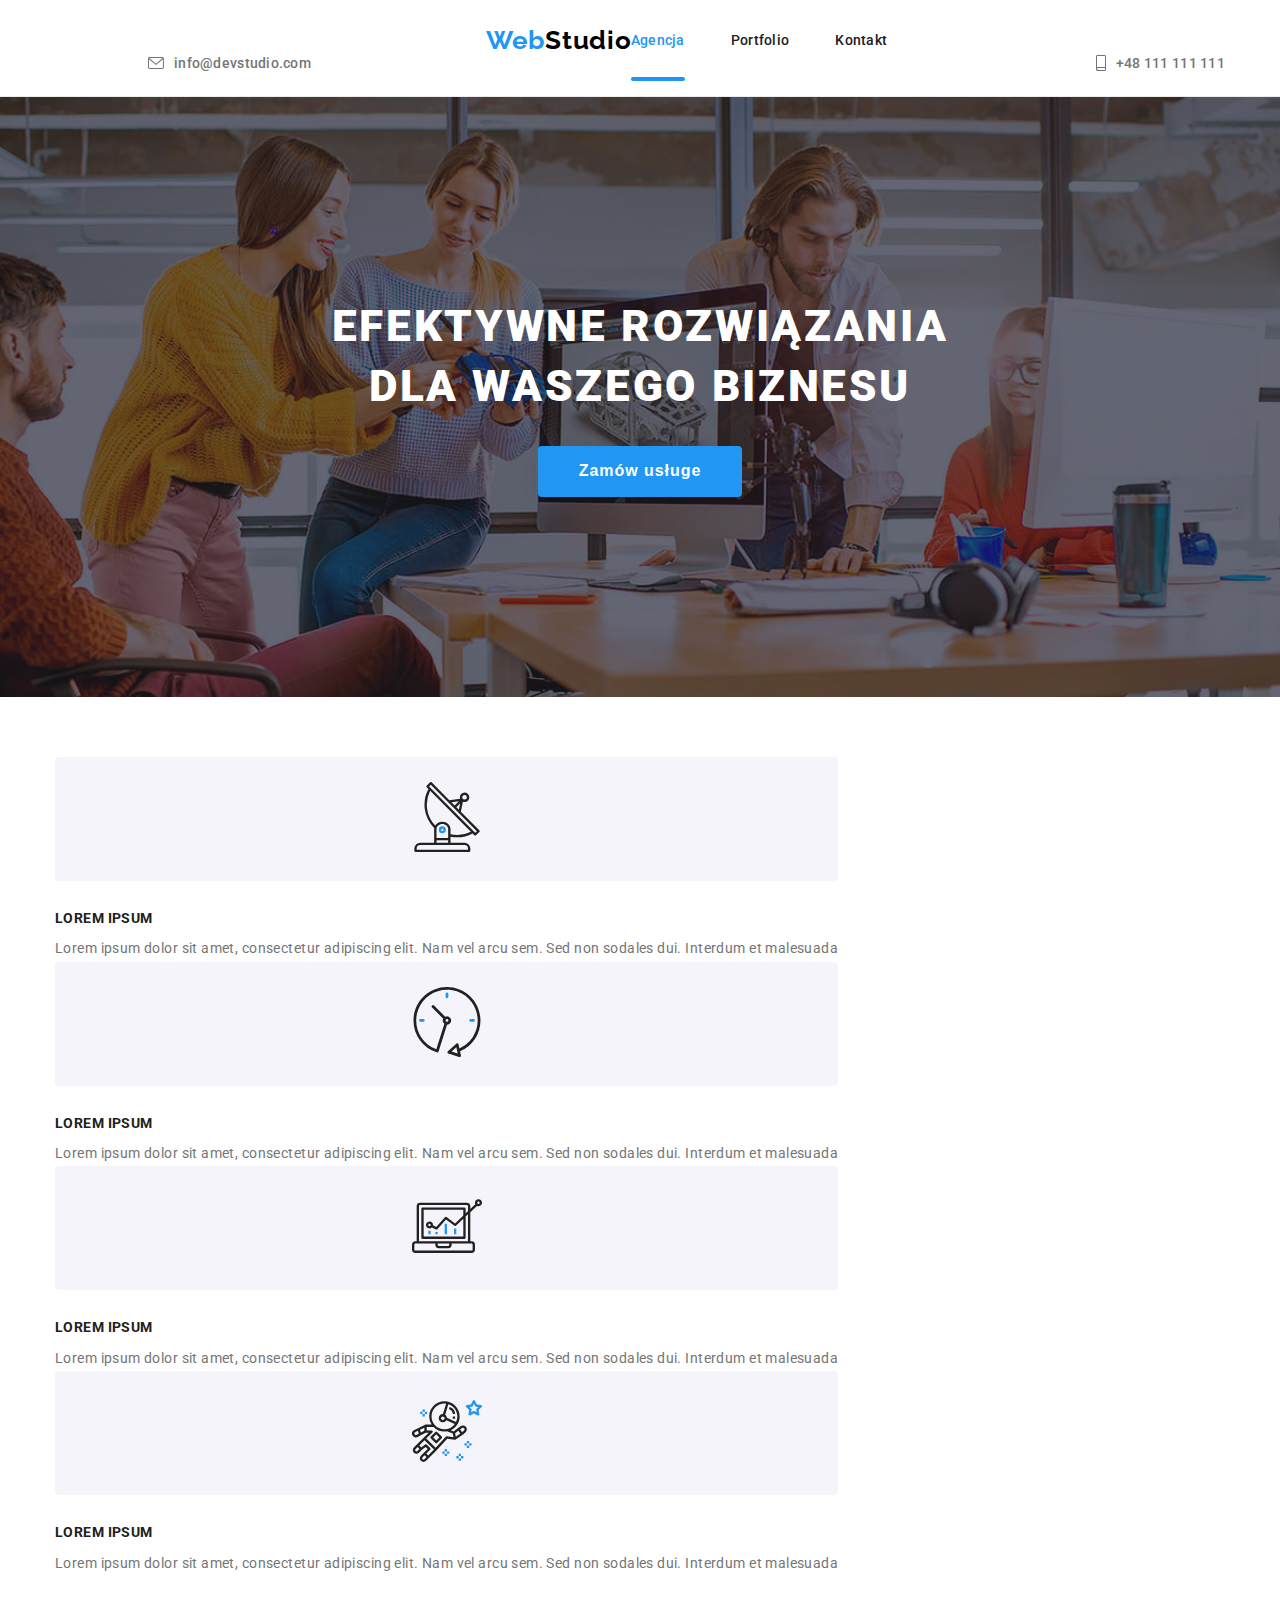
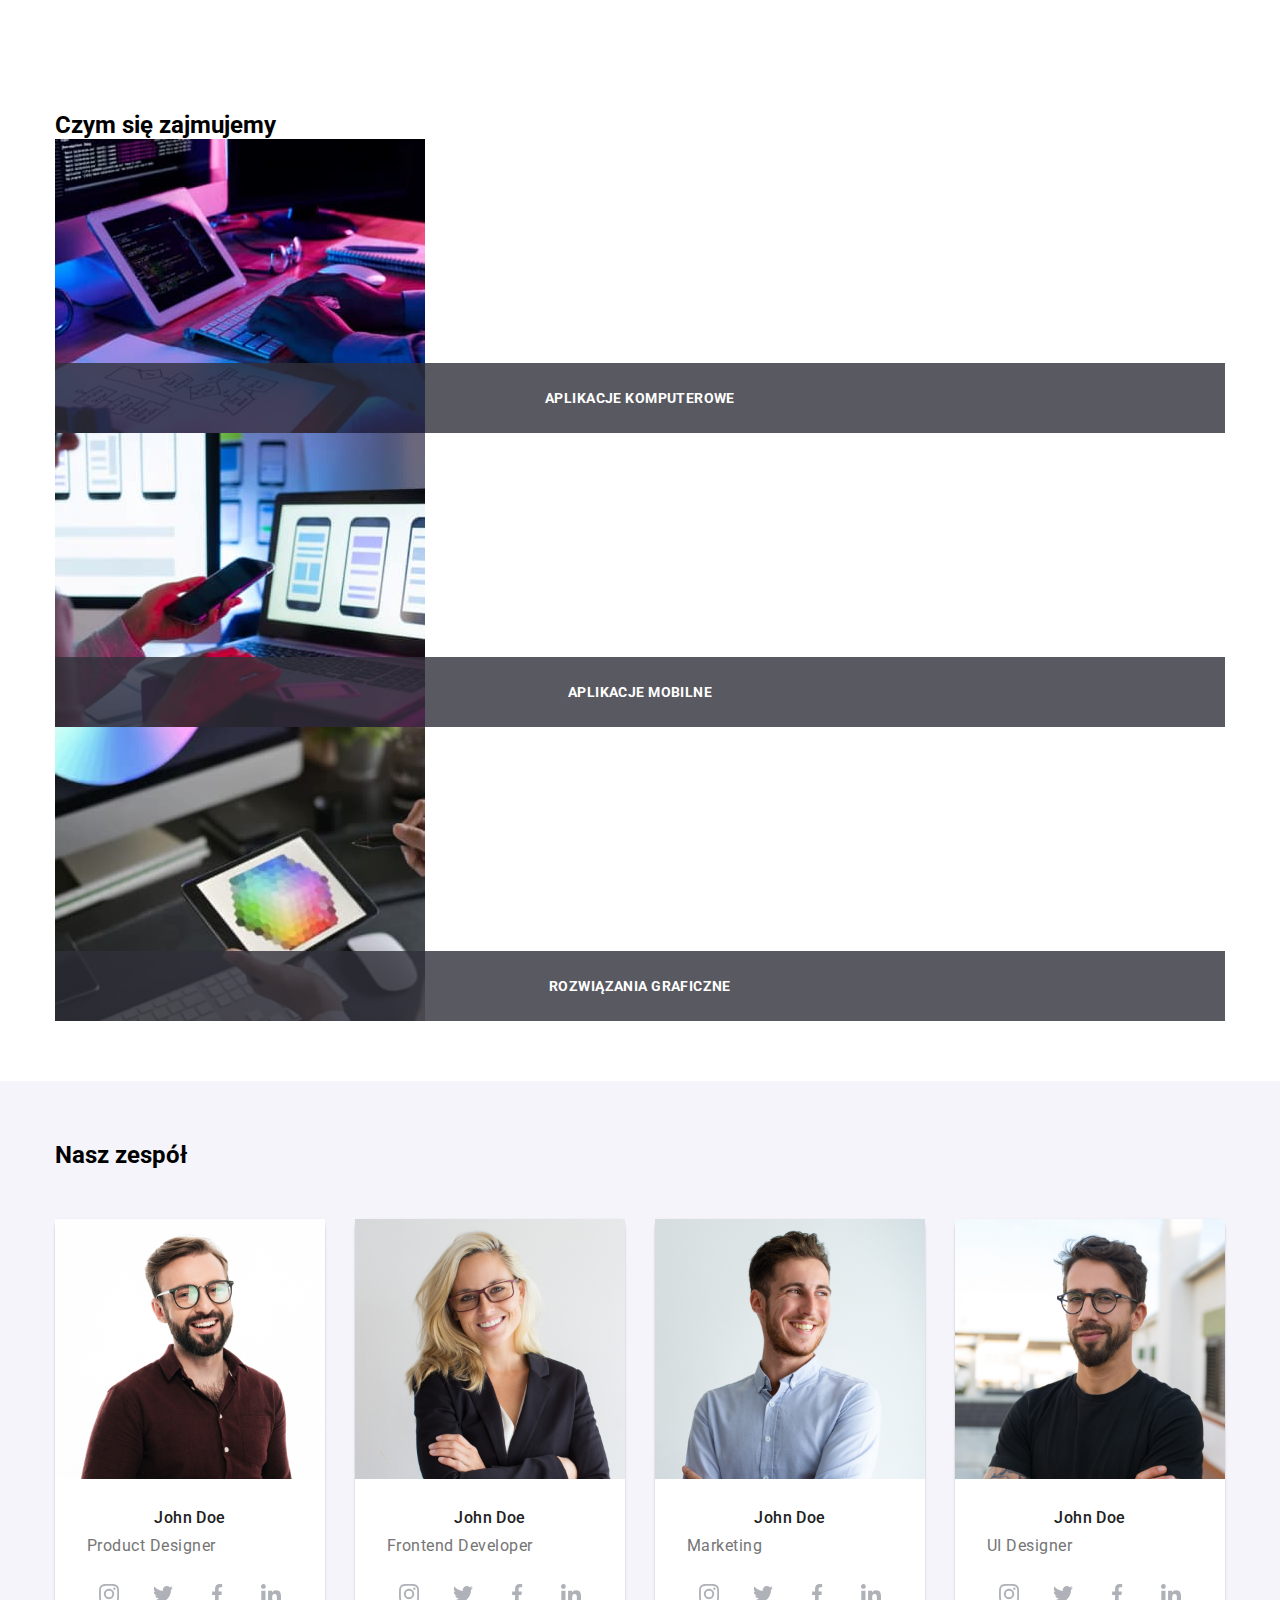
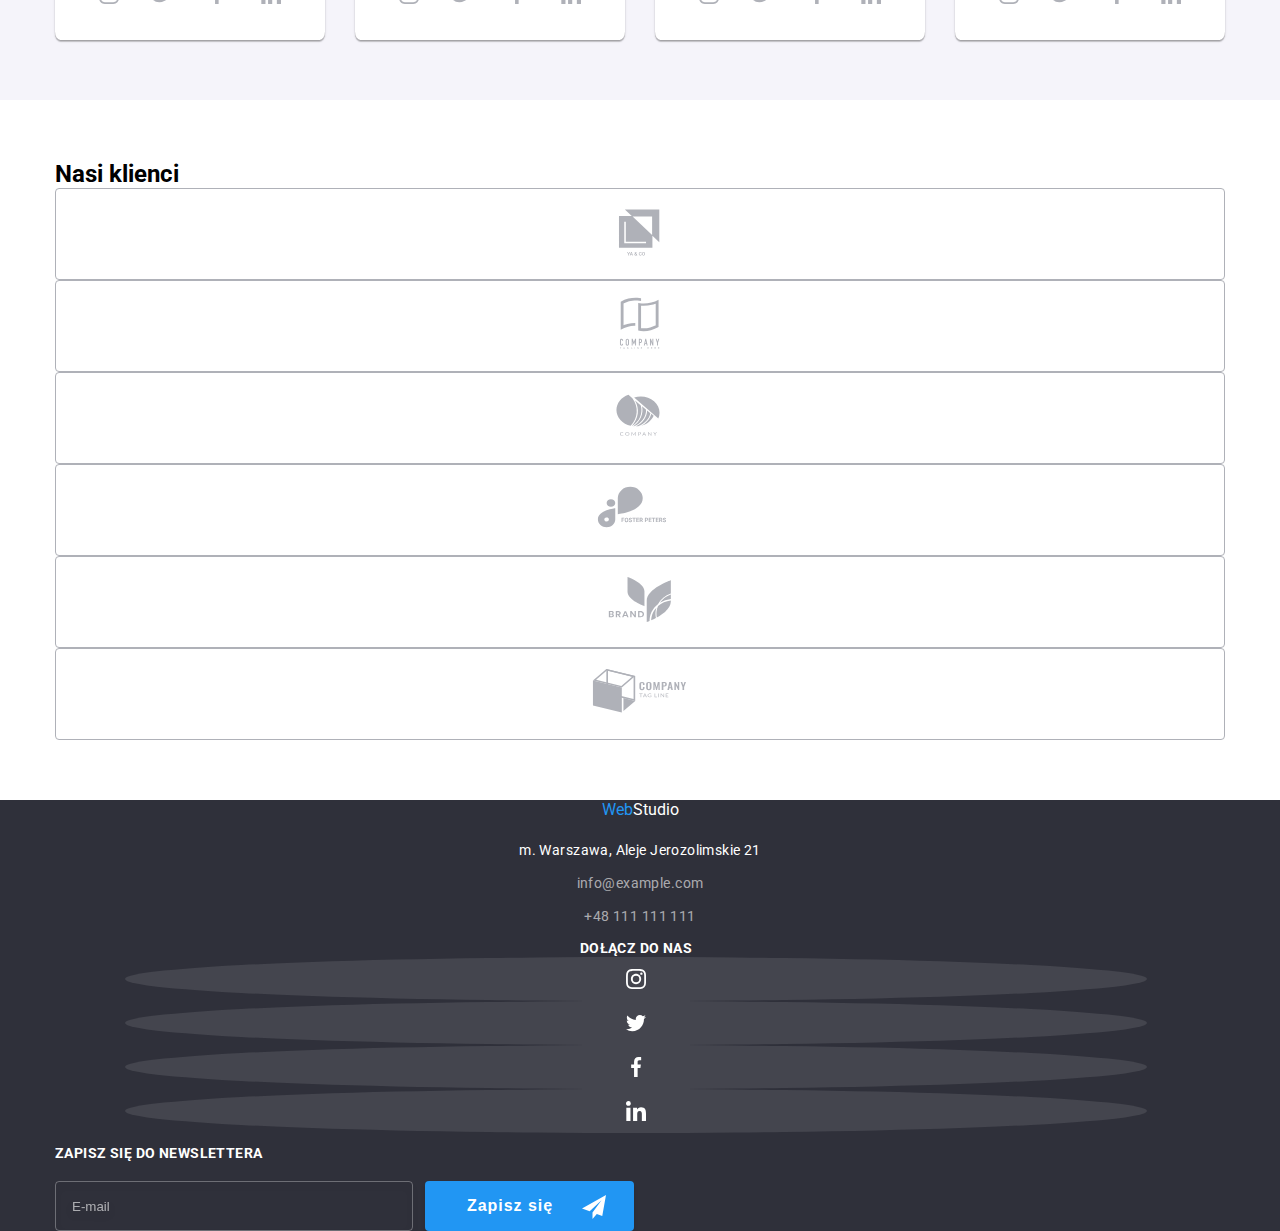
<file: index.html>
<!DOCTYPE html>
<html lang="pl">
    <head>
        <meta charset="UTF-8" />
        <meta http-equiv="X-UA-Compatible" content="IE=edge" />
        <meta name="viewport" content="width=device-width, initial-scale=1.0" />
        <title>Studio</title>
        <!--Font styles links-->
        <link rel="preconnect" href="https://fonts.googleapis.com" />
        <link rel="preconnect" href="https://fonts.gstatic.com" crossorigin />
        <link
            href="https://fonts.googleapis.com/css2?family=Raleway:wght@700&family=Roboto:wght@400;500;700;900&display=swap"
            rel="stylesheet"
        />
        <!--End font styles links-->
        <link rel="stylesheet" href="css/main.min.css" />
    </head>
    <body>
        <header class="header">
            <div class="container">
                <nav class="nav">
                    <div class="nav__wrapper">
                        <a href="index.html" class="logo"
                            ><span class="logo--accent">Web</span>Studio</a
                        >

                        <ul class="nav__list">
                            <li>
                                <a
                                    href="index.html"
                                    class="nav__link nav__link--active"
                                    >Agencja</a
                                >
                            </li>
                            <li>
                                <a href="portfolio.html" class="nav__link"
                                    >Portfolio</a
                                >
                            </li>
                            <li>
                                <a href="#contacts" class="nav__link"
                                    >Kontakt</a
                                >
                            </li>
                        </ul>
                    </div>
                    <div>
                        <ul class="contacts">
                            <li>
                                <a
                                    href="mailto:info@devstudio.com"
                                    class="contacts__link"
                                >
                                    <svg
                                        class="contacts__icon"
                                        width="16"
                                        height="12"
                                    >
                                        <use
                                            href="./images/icons.svg#icon-mail"
                                        ></use>
                                    </svg>
                                    info@devstudio.com
                                </a>
                            </li>
                            <li>
                                <a
                                    href="tel:+48111111111"
                                    class="contacts__link"
                                >
                                    <svg
                                        class="contacts__icon"
                                        width="10"
                                        height="16"
                                    >
                                        <use
                                            href="./images/icons.svg#icon-phone"
                                        ></use>
                                    </svg>
                                    +48 111 111 111</a
                                >
                            </li>
                        </ul>
                    </div>
                </nav>
            </div>
        </header>

        <main>
            <!-- Main header-->
            <section class="hero">
                <div class="container">
                    <div class="hero__content">
                        <h1 class="hero__heading">
                            Efektywne rozwiązania dla waszego biznesu
                        </h1>

                        <button type="button" class="hero__btn" data-modal-open>
                            Zamów usługe
                        </button>
                    </div>
                </div>
            </section>

            <!-- article -->

            <section class="strenghts">
                <div class="container section">
                    <ul class="strenghts__list">
                        <li>
                            <div class="strenghts__icon-box">
                                <svg width="70" height="70">
                                    <use
                                        href="./images/icons.svg#icon-antenna"
                                    ></use>
                                </svg>
                            </div>
                            <article>
                                <h3 class="strenghts__heading">Lorem ipsum</h3>
                                <p class="strenghts__text">
                                    Lorem ipsum dolor sit amet, consectetur
                                    adipiscing elit. Nam vel arcu sem. Sed non
                                    sodales dui. Interdum et malesuada
                                </p>
                            </article>
                        </li>
                        <li>
                            <div class="strenghts__icon-box">
                                <svg width="70" height="70">
                                    <use
                                        href="./images/icons.svg#icon-clock"
                                    ></use>
                                </svg>
                            </div>
                            <article>
                                <h3 class="strenghts__heading">Lorem ipsum</h3>
                                <p class="strenghts__text">
                                    Lorem ipsum dolor sit amet, consectetur
                                    adipiscing elit. Nam vel arcu sem. Sed non
                                    sodales dui. Interdum et malesuada
                                </p>
                            </article>
                        </li>
                        <li>
                            <div class="strenghts__icon-box">
                                <svg width="70" height="70">
                                    <use
                                        href="./images/icons.svg#icon-diagram"
                                    ></use>
                                </svg>
                            </div>
                            <article>
                                <h3 class="strenghts__heading">Lorem ipsum</h3>
                                <p class="strenghts__text">
                                    Lorem ipsum dolor sit amet, consectetur
                                    adipiscing elit. Nam vel arcu sem. Sed non
                                    sodales dui. Interdum et malesuada
                                </p>
                            </article>
                        </li>
                        <li>
                            <div class="strenghts__icon-box">
                                <svg width="70" height="70">
                                    <use
                                        href="./images/icons.svg#icon-astronaut"
                                    ></use>
                                </svg>
                            </div>
                            <article>
                                <h3 class="strenghts__heading">Lorem ipsum</h3>
                                <p class="strenghts__text">
                                    Lorem ipsum dolor sit amet, consectetur
                                    adipiscing elit. Nam vel arcu sem. Sed non
                                    sodales dui. Interdum et malesuada
                                </p>
                            </article>
                        </li>
                    </ul>
                </div>
            </section>

            <!--offer-->
            <section>
                <div class="container section">
                    <h2 class="section__heading">Czym się zajmujemy</h2>
                    <ul class="about-us">
                        <li>
                            <div class="about-us__item">
                                <img
                                    class="about-us__image"
                                    src="images/box1.jpg"
                                    alt="pisanie na klawiaturze"
                                    height="294"
                                    width="370"
                                />
                                <div class="about-us__hero">
                                    <p>Aplikacje komputerowe</p>
                                </div>
                            </div>
                        </li>
                        <li>
                            <div class="about-us__item">
                                <img
                                    class="about-us__image"
                                    src="images/box2.jpg"
                                    alt="telefon w ręku"
                                    height="294"
                                    width="370"
                                />
                                <div class="about-us__hero">
                                    <p>Aplikacje mobilne</p>
                                </div>
                            </div>
                        </li>
                        <li>
                            <div class="about-us__item">
                                <img
                                    class="about-us__image"
                                    src="images/box3.jpg"
                                    alt="wybieranie koloru na tablecie"
                                    height="294"
                                    width="370"
                                />
                                <div class="about-us__hero">
                                    <p>Rozwiązania graficzne</p>
                                </div>
                            </div>
                        </li>
                    </ul>
                </div>
            </section>

            <section class="team">
                <div class="container section">
                    <h2 id="agency" class="section__heading">Nasz zespół</h2>

                    <ul class="team__list">
                        <li>
                            <figure class="team-member">
                                <img
                                    class="team-member__img"
                                    src="images/img1.jpg"
                                    alt="mężczyzna w okularach, ubrany w bordową koszulę"
                                    height="260"
                                    width="270"
                                />
                                <figcaption>
                                    <h3 class="team-member__name">John Doe</h3>
                                    <p class="team-member__job">
                                        Product Designer
                                    </p>
                                    <ul class="team-member__socials">
                                        <li>
                                            <a
                                                href="#"
                                                class="team-member__link"
                                            >
                                                <svg width="20" height="20">
                                                    <use
                                                        href="./images/icons.svg#icon-instagram"
                                                    ></use>
                                                </svg>
                                            </a>
                                        </li>
                                        <li>
                                            <a
                                                href="#"
                                                class="team-member__link"
                                            >
                                                <svg width="20" height="20">
                                                    <use
                                                        href="./images/icons.svg#icon-twitter"
                                                    ></use>
                                                </svg>
                                            </a>
                                        </li>
                                        <li>
                                            <a
                                                href="#"
                                                class="team-member__link"
                                            >
                                                <svg width="20" height="20">
                                                    <use
                                                        href="./images/icons.svg#icon-facebook"
                                                    ></use>
                                                </svg>
                                            </a>
                                        </li>
                                        <li>
                                            <a
                                                href="#"
                                                class="team-member__link"
                                            >
                                                <svg width="20" height="20">
                                                    <use
                                                        href="./images/icons.svg#icon-linkedin"
                                                    ></use>
                                                </svg>
                                            </a>
                                        </li>
                                    </ul>
                                </figcaption>
                            </figure>
                        </li>
                        <li>
                            <figure class="team-member">
                                <img
                                    class="team-member__img"
                                    src="images/img2.jpg"
                                    alt="kobieta w okularach"
                                    height="260"
                                    width="270"
                                />
                                <figcaption>
                                    <h3 class="team-member__name">John Doe</h3>
                                    <p class="team-member__job">
                                        Frontend Developer
                                    </p>
                                    <ul class="team-member__socials">
                                        <li>
                                            <a
                                                href="#"
                                                class="team-member__link"
                                            >
                                                <svg width="20" height="20">
                                                    <use
                                                        href="./images/icons.svg#icon-instagram"
                                                    ></use>
                                                </svg>
                                            </a>
                                        </li>
                                        <li>
                                            <a
                                                href="#"
                                                class="team-member__link"
                                            >
                                                <svg width="20" height="20">
                                                    <use
                                                        href="./images/icons.svg#icon-twitter"
                                                    ></use>
                                                </svg>
                                            </a>
                                        </li>
                                        <li>
                                            <a
                                                href="#"
                                                class="team-member__link"
                                            >
                                                <svg width="20" height="20">
                                                    <use
                                                        href="./images/icons.svg#icon-facebook"
                                                    ></use>
                                                </svg>
                                            </a>
                                        </li>
                                        <li>
                                            <a
                                                href="#"
                                                class="team-member__link"
                                            >
                                                <svg width="20" height="20">
                                                    <use
                                                        href="./images/icons.svg#icon-linkedin"
                                                    ></use>
                                                </svg>
                                            </a>
                                        </li>
                                    </ul>
                                </figcaption>
                            </figure>
                        </li>
                        <li>
                            <figure class="team-member">
                                <img
                                    class="team-member__img"
                                    src="images/img3.jpg"
                                    alt="uśmiechnięty mężczyzna w niebieskiej koszuli"
                                    height="260"
                                    width="270"
                                />
                                <figcaption>
                                    <h3 class="team-member__name">John Doe</h3>
                                    <p class="team-member__job">Marketing</p>
                                    <ul class="team-member__socials">
                                        <li>
                                            <a
                                                href="#"
                                                class="team-member__link"
                                            >
                                                <svg width="20" height="20">
                                                    <use
                                                        href="./images/icons.svg#icon-instagram"
                                                    ></use>
                                                </svg>
                                            </a>
                                        </li>
                                        <li>
                                            <a
                                                href="#"
                                                class="team-member__link"
                                            >
                                                <svg width="20" height="20">
                                                    <use
                                                        href="./images/icons.svg#icon-twitter"
                                                    ></use>
                                                </svg>
                                            </a>
                                        </li>
                                        <li>
                                            <a
                                                href="#"
                                                class="team-member__link"
                                            >
                                                <svg width="20" height="20">
                                                    <use
                                                        href="./images/icons.svg#icon-facebook"
                                                    ></use>
                                                </svg>
                                            </a>
                                        </li>
                                        <li>
                                            <a
                                                href="#"
                                                class="team-member__link"
                                            >
                                                <svg width="20" height="20">
                                                    <use
                                                        href="./images/icons.svg#icon-linkedin"
                                                    ></use>
                                                </svg>
                                            </a>
                                        </li>
                                    </ul>
                                </figcaption>
                            </figure>
                        </li>
                        <li>
                            <figure class="team-member">
                                <img
                                    class="team-member__img"
                                    src="images/img4.jpg"
                                    alt="mężczyzna w okularach, ubrany w czarną bluzkę"
                                    height="260"
                                    width="270"
                                />
                                <figcaption>
                                    <h3 class="team-member__name">John Doe</h3>
                                    <p class="team-member__job">UI Designer</p>
                                    <ul class="team-member__socials">
                                        <li>
                                            <a
                                                href="#"
                                                class="team-member__link"
                                            >
                                                <svg width="20" height="20">
                                                    <use
                                                        href="./images/icons.svg#icon-instagram"
                                                    ></use>
                                                </svg>
                                            </a>
                                        </li>
                                        <li>
                                            <a
                                                href="#"
                                                class="team-member__link"
                                            >
                                                <svg width="20" height="20">
                                                    <use
                                                        href="./images/icons.svg#icon-twitter"
                                                    ></use>
                                                </svg>
                                            </a>
                                        </li>
                                        <li>
                                            <a
                                                href="#"
                                                class="team-member__link"
                                            >
                                                <svg width="20" height="20">
                                                    <use
                                                        href="./images/icons.svg#icon-facebook"
                                                    ></use>
                                                </svg>
                                            </a>
                                        </li>
                                        <li>
                                            <a
                                                href="#"
                                                class="team-member__link"
                                            >
                                                <svg width="20" height="20">
                                                    <use
                                                        href="./images/icons.svg#icon-linkedin"
                                                    ></use>
                                                </svg>
                                            </a>
                                        </li>
                                    </ul>
                                </figcaption>
                            </figure>
                        </li>
                    </ul>
                </div>
            </section>
            <section>
                <div class="container section">
                    <h2 class="section__heading">Nasi klienci</h2>
                    <ul class="clients">
                        <li>
                            <a href="#" class="clients__logo">
                                <svg width="106" height="60">
                                    <use
                                        href="./images/icons.svg#icon-logo-1"
                                    ></use>
                                </svg>
                            </a>
                        </li>
                        <li>
                            <a href="#" class="clients__logo">
                                <svg width="106" height="60">
                                    <use
                                        href="./images/icons.svg#icon-logo-2"
                                    ></use>
                                </svg>
                            </a>
                        </li>
                        <li>
                            <a href="#" class="clients__logo">
                                <svg width="106" height="60">
                                    <use
                                        href="./images/icons.svg#icon-logo-3"
                                    ></use>
                                </svg>
                            </a>
                        </li>
                        <li>
                            <a href="#" class="clients__logo">
                                <svg width="106" height="60">
                                    <use
                                        href="./images/icons.svg#icon-logo-4"
                                    ></use>
                                </svg>
                            </a>
                        </li>
                        <li>
                            <a href="#" class="clients__logo">
                                <svg width="106" height="60">
                                    <use
                                        href="./images/icons.svg#icon-logo-5"
                                    ></use>
                                </svg>
                            </a>
                        </li>
                        <li>
                            <a href="#" class="clients__logo">
                                <svg width="106" height="60">
                                    <use
                                        href="./images/icons.svg#icon-logo-6"
                                    ></use>
                                </svg>
                            </a>
                        </li>
                    </ul>
                </div>
            </section>
        </main>

        <footer class="footer">
            <div class="container container--footer">
                <div>
                    <a href="#" class="logo--alternative">
                        <span class="logo--accent">Web</span>Studio
                    </a>

                    <address id="contacts">
                        <ul class="footer__list">
                            <li class="footer__item">
                                m. Warszawa, Aleje Jerozolimskie 21
                            </li>
                            <li class="footer__item">
                                <a
                                    href="mailto:info@example.com"
                                    class="footer__link"
                                    >info@example.com</a
                                >
                            </li>
                            <li class="footer__item">
                                <a href="tel:+48111111111" class="footer__link"
                                    >+48 111 111 111</a
                                >
                            </li>
                        </ul>
                    </address>
                </div>

                <div class="join-us">
                    <h3 class="footer__heading">Dołącz do nas</h3>
                    <ul class="join-us__socials">
                        <li>
                            <a href="#" class="join-us__link">
                                <svg width="20" height="20">
                                    <use
                                        href="./images/icons.svg#icon-instagram"
                                    ></use>
                                </svg>
                            </a>
                        </li>
                        <li>
                            <a href="#" class="join-us__link">
                                <svg width="20" height="20">
                                    <use
                                        href="./images/icons.svg#icon-twitter"
                                    ></use>
                                </svg>
                            </a>
                        </li>
                        <li>
                            <a href="#" class="join-us__link">
                                <svg width="20" height="20">
                                    <use
                                        href="./images/icons.svg#icon-facebook"
                                    ></use>
                                </svg>
                            </a>
                        </li>
                        <li>
                            <a href="#" class="join-us__link">
                                <svg width="20" height="20">
                                    <use
                                        href="./images/icons.svg#icon-linkedin"
                                    ></use>
                                </svg>
                            </a>
                        </li>
                    </ul>
                </div>

                <form
                    class="newsletter"
                    action="javascript:void(0);"
                    autocomplete="on"
                >
                    <label for="newsletter_email" class="newsletter__label"
                        >Zapisz się do newslettera</label
                    >

                    <div class="newsletter__wrapper">
                        <input
                            type="email"
                            name="newsletter_email"
                            placeholder="E-mail"
                            class="newsletter__input"
                            id="newsletter_email"
                        />

                        <button type="submit" class="newsletter__btn">
                            Zapisz się
                            <svg
                                class="newsletter__icon"
                                width="24"
                                height="24"
                            >
                                <use href="./images/icons.svg#send"></use>
                            </svg>
                        </button>
                    </div>
                </form>
            </div>
        </footer>

        <div class="backdrop is-hidden" data-modal>
            <div class="modal">
                <button class="modal__btn--close" data-modal-close>
                    <svg width="18" height="18">
                        <use href="./images/icons.svg#close-btn"></use>
                    </svg>
                </button>

                <h3 class="modal__heading">
                    Zostaw swoje dane w formularzu poniżej
                </h3>
                <form
                    class="modal__form"
                    action="javascript:void(0);"
                    name="modal-form"
                    autocomplete="on"
                >
                    <div class="modal-form__wrapper">
                        <label class="modal-form__label" for="user_name">
                            Imie
                        </label>
                        <div class="modal-form__wrapper--inner">
                            <input
                                type="text"
                                name="user_name"
                                class="modal-form__input"
                                id="user_name"
                                minlength="2"
                                required
                            />
                            <svg
                                class="modal-form__icon"
                                width="18"
                                height="18"
                            >
                                <use href="./images/icons.svg#person"></use>
                            </svg>
                        </div>
                    </div>
                    <div class="modal-form__wrapper">
                        <label class="modal-form__label" for="user_number">
                            Telefon
                        </label>
                        <div class="modal-form__wrapper--inner">
                            <input
                                type="tel"
                                name="user_number"
                                class="modal-form__input"
                                id="user_number"
                                minlength="9"
                                maxlength="15"
                                pattern="[0-9\+\-]{9,15}"
                                required
                            />
                            <svg
                                class="modal-form__icon"
                                width="18"
                                height="18"
                            >
                                <use href="./images/icons.svg#phone"></use>
                            </svg>
                        </div>
                    </div>
                    <div class="modal-form__wrapper">
                        <label class="modal-form__label" for="user_email">
                            Email
                        </label>

                        <div class="modal-form__wrapper--inner">
                            <input
                                type="email"
                                name="email"
                                class="modal-form__input"
                                id="user_email"
                                required
                            />
                            <svg
                                class="modal-form__icon"
                                width="18"
                                height="18"
                            >
                                <use href="./images/icons.svg#email"></use>
                            </svg>
                        </div>
                    </div>
                    <div class="modal-form__wrapper">
                        <label for="comment" class="modal-form__label">
                            Komentarz</label
                        >
                        <textarea
                            name="comment"
                            rows="5"
                            placeholder="Wprowadź tekst"
                            class="modal-form__input modal-form__textarea"
                            id="comment"
                        ></textarea>
                    </div>
                    <div class="declaration">
                        <label class="declaration-box" for="user_declaration">
                            <input
                                type="checkbox"
                                name="declaration"
                                class="declaration__checkbox"
                                id="user_declaration"
                            />
                            <svg
                                class="declaration__checkbox--inactive"
                                width="16"
                                height="15"
                            >
                                <use href="./images/icons.svg#noncheck"></use>
                            </svg>
                            <svg class="declaration__checkbox--active" width="16" height="15">
                                <use href="./images/icons.svg#check"></use>
                            </svg>
                            <span class="declaration-statement">
                                Oświadczam iż akceptuję
                                <a href="#" class="declaration-statement__link">Regulamin</a>
                                i
                                <a href="#" class="declaration-statement__link"
                                    >Politykę Prywatności.</a
                                >
                            </span>
                        </label>
                    </div>
                    <button type="submit" class="modal__btn">Wyślij</button>
                </form>
            </div>
        </div>
        <script src="./js/modal.js"></script>
    </body>
</html>
</file>
<file: css/main.min.css>
.modal__form,.portfolio-filter__list,.nav__wrapper{display:-webkit-box;display:-ms-flexbox;display:flex;-webkit-box-align:center;-ms-flex-align:center;align-items:center;-webkit-box-pack:center;-ms-flex-pack:center;justify-content:center}.declaration__label,.portfolio__list,.clients__list,.contacts,.team__list,.nav__list{display:-webkit-box;display:-ms-flexbox;display:flex;-webkit-box-align:center;-ms-flex-align:center;align-items:center;-webkit-box-pack:justify;-ms-flex-pack:justify;justify-content:space-between}.mobile-menu__toggle,.header__menu-toggle{min-height:40px;min-width:40px;display:-webkit-box;display:-ms-flexbox;display:flex;-webkit-box-align:center;-ms-flex-align:center;align-items:center;-webkit-box-pack:center;-ms-flex-pack:center;justify-content:center;outline:none;border:none;background:none;-webkit-transition:250ms cubic-bezier(0.4, 0, 0.2, 1);transition:250ms cubic-bezier(0.4, 0, 0.2, 1);cursor:pointer}.mobile-menu__toggle:hover,.header__menu-toggle:hover,.mobile-menu__toggle:focus,.header__menu-toggle:focus{color:#2196f3}.clients__heading,.team__heading{font-size:36px;font-weight:700;color:#212121;line-height:1.17;letter-spacing:.03em;text-align:center;margin-bottom:50px}.nav{font-size:14px;font-weight:500;line-height:1.17;letter-spacing:.02em;margin:0}.nav__list{color:#212121;list-style-type:none;margin:0;padding-left:0;font-weight:500;letter-spacing:.02em;gap:60px}.nav__link{text-decoration:none;color:#212121;-webkit-transition:color 250ms cubic-bezier(0.4, 0, 0.2, 1);transition:color 250ms cubic-bezier(0.4, 0, 0.2, 1);position:relative;display:block}.nav__link:hover,.nav__link:focus{color:#2196f3}.nav__link:hover::after,.nav__link:focus::after{content:"";position:absolute;top:45px;width:100%;height:4px;border-radius:2px;background-color:#2196f3;display:block}.nav__link--active{color:#2196f3;-webkit-transition:color 250ms cubic-bezier(0.4, 0, 0.2, 1);transition:color 250ms cubic-bezier(0.4, 0, 0.2, 1)}.nav__link--active::after{content:"";position:absolute;top:45px;width:100%;height:4px;border-radius:2px;background-color:#2196f3;display:block}@media(max-width: 767px){.nav{display:none}}@media(width >= 767px){.nav{margin-left:83px}}@media(width >= 1200px){.nav{margin-left:93px}.nav__list{gap:46px}}.strenghts__icon-box{text-align:center;padding:25px 0;margin-bottom:30px;background-color:#f5f4fa;border-radius:4px}.strenghts__heading{list-style-type:none;color:#212121;font-size:14px;font-weight:700;line-height:1.12;letter-spacing:.03em;margin:0;text-transform:uppercase;margin-bottom:10px;text-align:center}.strenghts__text{color:#757575;font-size:14px;font-weight:400;line-height:1.79;letter-spacing:.03em}.strenghts__item{-webkit-box-pack:center;-ms-flex-pack:center;justify-content:center;margin-bottom:30px}@media(width >= 768px){.strenghts{padding-bottom:15px}.strenghts__list{display:-webkit-box;display:-ms-flexbox;display:flex;-ms-flex-wrap:wrap;flex-wrap:wrap;gap:0 30px}.strenghts__item{-ms-flex-preferred-size:calc((100% - 30px)/2);flex-basis:calc((100% - 30px)/2)}.strenghts__heading{text-align:left}}@media(width >= 1200px){.strenghts__item{-ms-flex-preferred-size:calc((100% - 90px)/4);flex-basis:calc((100% - 90px)/4)}}.team{background:#f5f4fa;margin-top:0}.team__list{list-style-type:none;padding-left:0;-ms-flex-wrap:wrap;flex-wrap:wrap;margin-top:50px;margin-bottom:0;-webkit-box-pack:center;-ms-flex-pack:center;justify-content:center;gap:30px}.team__item:not(:last-child){margin-bottom:30px}.team-member{background:#fff;-webkit-box-shadow:0px 1px 3px rgba(0,0,0,.1215686275),0px 1px 1px rgba(0,0,0,.1411764706),0px 2px 1px rgba(0,0,0,.1607843137);box-shadow:0px 1px 3px rgba(0,0,0,.1215686275),0px 1px 1px rgba(0,0,0,.1411764706),0px 2px 1px rgba(0,0,0,.1607843137);border-radius:2%;margin:0}.team-member__name{font-size:16px;font-weight:500;color:#212121;line-height:1.17;letter-spacing:.03em;text-align:center;margin-top:30px}.team-member__img{display:block;width:100%}.team-member__text{margin-top:30px;text-align:center;font-size:16px}.team-member__job{font-weight:400;line-height:1.17;letter-spacing:.03em;color:#757575;margin-top:10px}.team-member__socials{list-style:none;display:-webkit-box;display:-ms-flexbox;display:flex;gap:10px;padding:16px 0 24px;-webkit-box-pack:center;-ms-flex-pack:center;justify-content:center}.team-member__link{fill:#afb1b8;border-radius:50%;display:block;padding:12px;font-size:0;-webkit-transition:250ms cubic-bezier(0.4, 0, 0.2, 1);transition:250ms cubic-bezier(0.4, 0, 0.2, 1);-webkit-transition-property:background-color fill;transition-property:background-color fill}.team-member__link:hover,.team-member__link:focus{fill:#fff;background-color:#2196f3}@media(width >= 768px){.team-member{display:-webkit-box;display:-ms-flexbox;display:flex;-ms-flex-wrap:wrap;flex-wrap:wrap;-webkit-box-pack:center;-ms-flex-pack:center;justify-content:center;max-width:354px}.team-member__text{margin-top:0}.team__item:not(:last-child){margin-bottom:0}.team__list{gap:30px;display:-webkit-box;display:-ms-flexbox;display:flex;-ms-flex-wrap:wrap;flex-wrap:wrap;-webkit-box-pack:center;-ms-flex-pack:center;justify-content:center}}@media(width >= 1200px){.team__heading{margin:0 auto 50px;font-size:36px}.team-member{display:-webkit-box;display:-ms-flexbox;display:flex;-webkit-box-pack:center;-ms-flex-pack:center;justify-content:center;max-width:270px}.team-member__text{margin-top:0}.team__list{gap:30px;-webkit-box-pack:justify;-ms-flex-pack:justify;justify-content:space-between}}.logo{font-size:26px;font-weight:700;font-family:"Raleway",sans-serif;line-height:1.17;letter-spacing:.03em;-webkit-box-align:center;-ms-flex-align:center;align-items:center;max-width:145px;text-decoration:none;color:#000}.logo--accent{color:#2196f3;margin-right:0}.logo--alternative{color:#fff;text-decoration:none}@media(width >= 1200px){.logo{font-size:26px}}.hero{height:400px;background-color:#2f303a;background-size:cover;background-position:center;background-repeat:no-repeat;background-image:-webkit-gradient(linear, left top, left bottom, from(rgba(47, 48, 58, 0.4)), to(rgba(47, 48, 58, 0.4))),url("../images/hero-img-m@2x.jpg");background-image:linear-gradient(rgba(47, 48, 58, 0.4), rgba(47, 48, 58, 0.4)),url("../images/hero-img-m@2x.jpg")}.hero__content{padding:126px 0;text-align:center;display:-webkit-box;display:-ms-flexbox;display:flex;-webkit-box-align:center;-ms-flex-align:center;align-items:center;-webkit-box-pack:center;-ms-flex-pack:center;justify-content:center;margin:0 auto;-webkit-box-orient:vertical;-webkit-box-direction:normal;-ms-flex-direction:column;flex-direction:column}.hero__heading{color:#fff;text-transform:uppercase;font-weight:900;font-size:26px;line-height:1.62;letter-spacing:.06em;margin-bottom:30px;max-width:365px}.hero__btn{cursor:pointer;color:#fff;background-color:#2196f3;border:none;font-size:16px;font-weight:700;line-height:1.88;letter-spacing:.06em;padding:10px 41px;border-radius:4px}@media(min-device-pixel-ratio: 2),(-webkit-min-device-pixel-ratio: 2),(min-resolution: 192dpi),(min-resolution: 2dppx){.hero{background-image:-webkit-gradient(linear, left top, left bottom, from(rgba(47, 48, 58, 0.4)), to(rgba(47, 48, 58, 0.4))),url("../images/hero-img-m@2x.jpg");background-image:linear-gradient(rgba(47, 48, 58, 0.4), rgba(47, 48, 58, 0.4)),url("../images/hero-img-m@2x.jpg")}}@media screen and (min-width: 768px)and (max-width: 1199px){.hero{background-size:cover;background-image:-webkit-gradient(linear, left top, left bottom, from(rgba(47, 48, 58, 0.4)), to(rgba(47, 48, 58, 0.4))),url("../images/hero-img-t@1x.jpg");background-image:linear-gradient(rgba(47, 48, 58, 0.4), rgba(47, 48, 58, 0.4)),url("../images/hero-img-t@1x.jpg")}}@media(min-device-pixel-ratio: 2),(-webkit-min-device-pixel-ratio: 2),(min-resolution: 192dpi),(min-resolution: 2dppx){.hero{background-image:-webkit-gradient(linear, left top, left bottom, from(rgba(47, 48, 58, 0.4)), to(rgba(47, 48, 58, 0.4))),url("../images/hero-img-t@2x.jpg");background-image:linear-gradient(rgba(47, 48, 58, 0.4), rgba(47, 48, 58, 0.4)),url("../images/hero-img-t@2x.jpg")}}@media screen and (width >= 1200px){.hero{height:600px;background-size:cover;background-image:-webkit-gradient(linear, left top, left bottom, from(rgba(47, 48, 58, 0.4)), to(rgba(47, 48, 58, 0.4))),url("../images/hero-img-d@1x.jpg");background-image:linear-gradient(rgba(47, 48, 58, 0.4), rgba(47, 48, 58, 0.4)),url("../images/hero-img-d@1x.jpg")}.hero__heading{max-width:696px;font-size:44px;line-height:1.36}.hero__content{padding:200px 0px}}@media(min-device-pixel-ratio: 2),(-webkit-min-device-pixel-ratio: 2),(min-resolution: 192dpi),(min-resolution: 2dppx){.hero{background-image:-webkit-gradient(linear, left top, left bottom, from(rgba(47, 48, 58, 0.4)), to(rgba(47, 48, 58, 0.4))),url("../images/hero-img-d@2x.jpg");background-image:linear-gradient(rgba(47, 48, 58, 0.4), rgba(47, 48, 58, 0.4)),url("../images/hero-img-d@2x.jpg")}}.footer{background-color:#2f303a;text-align:center}.footer__list{list-style-type:none;font-style:normal;line-height:1.71;letter-spacing:.03em;font-weight:400;font-size:14px;margin-top:20px}.footer__item{list-style-type:none;font-style:normal;color:#fff;margin-bottom:9px;white-space:nowrap}.footer__link{text-decoration:none;color:rgba(255,255,255,.6);-webkit-transition:color 250ms cubic-bezier(0.4, 0, 0.2, 1);transition:color 250ms cubic-bezier(0.4, 0, 0.2, 1);font-weight:400}.footer__link:hover,.footer__link:focus{color:#2196f3}.footer__item:nth-last-child(1){margin-bottom:0px}.footer__heading{font-style:normal;font-weight:700;font-size:14px;line-height:1.14;letter-spacing:.03em;text-transform:uppercase;color:#fff}.footer__wrapper{display:-webkit-box;display:-ms-flexbox;display:flex;-webkit-box-orient:vertical;-webkit-box-direction:normal;-ms-flex-direction:column;flex-direction:column}.join-us{margin-top:60px}.join-us__list{list-style:none;display:-webkit-box;display:-ms-flexbox;display:flex;gap:10px;margin-top:20px;-webkit-box-pack:center;-ms-flex-pack:center;justify-content:center}.join-us__link{fill:#fff;background-color:rgba(255,255,255,.1019607843);border-radius:50%;display:block;padding:12px;font-size:0;-webkit-transition:background-color 250ms cubic-bezier(0.4, 0, 0.2, 1);transition:background-color 250ms cubic-bezier(0.4, 0, 0.2, 1)}.join-us__link:hover,.join-us__link:focus{background-color:#2196f3}.newsletter{display:-webkit-box;display:-ms-flexbox;display:flex;-webkit-box-orient:vertical;-webkit-box-direction:normal;-ms-flex-direction:column;flex-direction:column;padding-top:12px;margin-top:60px;-webkit-box-pack:center;-ms-flex-pack:center;justify-content:center;-webkit-box-align:center;-ms-flex-align:center;align-items:center}.newsletter__input{background-color:rgba(0,0,0,0);display:-webkit-box;display:-ms-flexbox;display:flex;-webkit-box-pack:center;-ms-flex-pack:center;justify-content:center;width:calc(100vw - 30px);max-width:450px;padding-left:16px;height:50px;border:1px solid rgba(255,255,255,.3019607843);-webkit-filter:drop-shadow(0px 4px 4px rgba(0, 0, 0, 0.1490196078));filter:drop-shadow(0px 4px 4px rgba(0, 0, 0, 0.1490196078));border-radius:4px;-webkit-transition:color 250ms cubic-bezier(0.4, 0, 0.2, 1);transition:color 250ms cubic-bezier(0.4, 0, 0.2, 1)}.newsletter__input::-webkit-input-placeholder{color:rgba(255,255,255,.6)}.newsletter__input::-moz-placeholder{color:rgba(255,255,255,.6)}.newsletter__input:-ms-input-placeholder{color:rgba(255,255,255,.6)}.newsletter__input::-ms-input-placeholder{color:rgba(255,255,255,.6)}.newsletter__input::placeholder{color:rgba(255,255,255,.6)}.newsletter__input:focus-within{background-color:rgba(255,255,255,.1019607843);outline:none;color:#fff}.newsletter__label{display:block;margin-bottom:20px;white-space:nowrap;text-transform:uppercase;font-weight:700;font-size:14px;letter-spacing:.03em;line-height:1.17;color:#fff}.newsletter__btn{font-size:16px;font-weight:700;line-height:1.88;letter-spacing:.06em;color:#fff;background:#2196f3;-webkit-box-shadow:0px 4px 4px rgba(0,0,0,.1490196078);box-shadow:0px 4px 4px rgba(0,0,0,.1490196078);border:none;padding:10px 28px 10px 42px;border-radius:4px;-webkit-box-align:center;-ms-flex-align:center;align-items:center;white-space:nowrap;cursor:pointer;margin-top:20px}.newsletter__icon{fill:#fff;margin-left:24px;vertical-align:middle}@media(width >= 768px){.footer__wrapper{display:-webkit-box;display:-ms-flexbox;display:flex;-webkit-box-orient:horizontal;-webkit-box-direction:normal;-ms-flex-direction:row;flex-direction:row;-webkit-box-pack:justify;-ms-flex-pack:justify;justify-content:space-between}.newsletter{-ms-flex-wrap:wrap;flex-wrap:wrap}.join-us{margin-top:0;padding:5px 13px}.newsletter__input{width:450px}}@media(1200px > width >= 768px){.footer__wrapper{padding:0 61px}.newsletter{margin-top:60px}.newsletter__input{margin:0 auto}}@media(width >= 1200px){.footer__wrapper{display:-webkit-box;display:-ms-flexbox;display:flex;text-align:left}.address{margin-bottom:0}.join-us{padding:12px 78px 0 70px}.join-us .join-us__socials{margin-bottom:0}.newsletter{-webkit-box-align:start;-ms-flex-align:start;align-items:flex-start;-webkit-box-pack:left;-ms-flex-pack:left;justify-content:left;padding-top:12px;margin-top:0}.newsletter__wrapper{display:-webkit-box;display:-ms-flexbox;display:flex;gap:12px}.newsletter__input{margin-bottom:0;width:358px}.newsletter__btn{margin-top:0}.newsletter__label{text-align:left}}.portfolio-filter__list{list-style-type:none;gap:8px;padding-left:0;margin-bottom:50px;margin-top:0}.portfolio-filter__btn{cursor:pointer;color:#212121;background-color:#f5f4fa;border:none;line-height:1.63;letter-spacing:.03em;font-size:16px;font-weight:500;text-align:center;border-radius:4px;padding:6px 22px;-webkit-transition-property:background-color color;transition-property:background-color color;-webkit-transition:250ms cubic-bezier(0.4, 0, 0.2, 1);transition:250ms cubic-bezier(0.4, 0, 0.2, 1)}.portfolio-filter__btn:hover,.portfolio-filter__btn:focus{color:#fff;background-color:#2196f3;border:none;-webkit-box-shadow:0 0 3px #757575;box-shadow:0 0 3px #757575}.contacts{color:#212121;list-style-type:none}.contacts__link{display:-webkit-box;display:-ms-flexbox;display:flex;text-decoration:none;color:#757575;-ms-flex-wrap:nowrap;flex-wrap:nowrap;-webkit-box-align:center;-ms-flex-align:center;align-items:center;-webkit-transition:color 250ms cubic-bezier(0.4, 0, 0.2, 1);transition:color 250ms cubic-bezier(0.4, 0, 0.2, 1);align-items:center;font-size:14px;font-weight:500;letter-spacing:.02em;line-height:1.17}.contacts__link:hover,.contacts__link:focus{color:#2196f3}.contacts__icon{margin-right:10px;fill:currentColor}@media(max-width: 767px){.contacts{display:none}}.contacts__item{font-size:12px;font-weight:500;letter-spacing:.02em;color:#757575}.contacts__link{display:-webkit-box;display:-ms-flexbox;display:flex;-webkit-box-align:center;-ms-flex-align:center;align-items:center}.contacts__icon{margin-right:8px;--color4: currentColor}@media(1200px > width >= 768px){.contacts__list{-webkit-box-pack:right;-ms-flex-pack:right;justify-content:right;display:block}.contacts__link{font-size:12px}.contacts__link--mail{margin-bottom:10px}}@media(width >= 1200px){.contacts__list{display:-webkit-box;display:-ms-flexbox;display:flex;-webkit-box-align:center;-ms-flex-align:center;align-items:center;-webkit-box-pack:justify;-ms-flex-pack:justify;justify-content:space-between;gap:30px}.contacts__item{font-size:14px}.contacts__icon{margin-right:10px}}.clients__list{list-style:none;margin-top:50px;gap:30px;-ms-flex-wrap:wrap;flex-wrap:wrap;-webkit-box-pack:center;-ms-flex-pack:center;justify-content:center}.clients__item{-ms-flex-preferred-size:calc((100% - 30px)/2);flex-basis:calc((100% - 30px)/2)}.clients__logo{display:block;padding:13px 31px;border:1px solid #afb1b8;border-radius:4px;fill:#afb1b8;text-align:center;-webkit-transition:250ms cubic-bezier(0.4, 0, 0.2, 1);transition:250ms cubic-bezier(0.4, 0, 0.2, 1);-webkit-transition-property:fill border-color;transition-property:fill border-color}.clients__logo:hover,.clients__logo:focus{fill:#2196f3;border-color:#2196f3}.clients .container{padding:0 15px}@media(width >= 768px){.clients__item{-ms-flex-preferred-size:calc((100% - 60px)/3);flex-basis:calc((100% - 60px)/3)}}@media(width >= 1200px){.clients__heading{margin-bottom:50px;font-size:36px}.clients__item{-ms-flex-preferred-size:calc((100% - 150px)/6);flex-basis:calc((100% - 150px)/6)}}.about-us{display:none}.about-us .container{padding:0 15px}@media(width >= 1200px){.about-us{display:block}.about-us .container{padding-top:0}.about-us__heading{margin-bottom:50px;font-size:36px;text-align:center}.about-us__list{display:-webkit-box;display:-ms-flexbox;display:flex;-webkit-box-pack:justify;-ms-flex-pack:justify;justify-content:space-between}.about-us__item{position:relative}.about-us__image{display:block}.about-us__hero{position:absolute;bottom:0;left:0;width:100%;padding:27px 0;text-align:center;text-transform:uppercase;color:#fff;font-size:14px;letter-spacing:.03em;font-weight:700;background-color:rgba(47,48,58,.8)}}*{margin:0;padding:0}*,::after,::before{-webkit-box-sizing:border-box;box-sizing:border-box}a{text-decoration:none}ul{list-style:none}body{font-family:"Roboto",sans-serif}.section{padding:60px 0}.header{border-bottom:1px solid #ececec;padding:14.5px;-webkit-box-align:center;-ms-flex-align:center;align-items:center}.header__menu-toggle{top:5px;color:#757575}.header__menu-icon{-webkit-transition:250ms cubic-bezier(0.4, 0, 0.2, 1);transition:250ms cubic-bezier(0.4, 0, 0.2, 1)}.header__menu-icon:hover,.header__menu-icon:focus{fill:#2196f3}.header__desktop-menu{display:-webkit-box;display:-ms-flexbox;display:flex}.header__container{display:-webkit-box;display:-ms-flexbox;display:flex;-webkit-box-pack:justify;-ms-flex-pack:justify;justify-content:space-between;-webkit-box-align:center;-ms-flex-align:center;align-items:center}.container{margin:0 auto;padding-left:15px;padding-right:15px}.container__footer{padding:60px 15px;text-align:center}.container__strenghts{padding:0 15px}@media(width >= 480px){.container__footer{display:-webkit-box;display:-ms-flexbox;display:flex;-webkit-box-orient:vertical;-webkit-box-direction:normal;-ms-flex-direction:column;flex-direction:column}}@media(width >= 768px){.header{padding:19px}.header__menu-toggle{display:none}.header__desktop-menu{display:-webkit-box;display:-ms-flexbox;display:flex;-webkit-box-align:center;-ms-flex-align:center;align-items:center}.header__container{padding-left:15px;padding-right:15px}}@media(width >= 768px){.container{max-width:768px}.container__footer{display:-webkit-box;display:-ms-flexbox;display:flex;-webkit-box-orient:vertical;-webkit-box-direction:normal;-ms-flex-direction:column;flex-direction:column}}@media(width >= 1200px){.container{max-width:1200px}.container__footer{display:-webkit-box;display:-ms-flexbox;display:flex;-webkit-box-orient:horizontal;-webkit-box-direction:normal;-ms-flex-direction:row;flex-direction:row}.section--strenghts{padding-bottom:0}}@media(width >= 1200px){.header{padding:24.5px 0}.header__desktop-menu{-webkit-box-flex:1;-ms-flex-positive:1;flex-grow:1}.header__container{padding-left:15px;padding-right:15px}}.portfolio__list{list-style-type:none;-ms-flex-wrap:wrap;flex-wrap:wrap;padding-left:0;gap:30px;margin:0}.portfolio-card{background:#fff;display:-webkit-box;display:-ms-flexbox;display:flex;-webkit-box-orient:vertical;-webkit-box-direction:normal;-ms-flex-direction:column;flex-direction:column;margin:0;padding-left:0;-ms-flex-preferred-size:calc((100% - 60px)/3);flex-basis:calc((100% - 60px)/3);-webkit-transition-property:-webkit-box-shadow;transition-property:-webkit-box-shadow;transition-property:box-shadow;transition-property:box-shadow, -webkit-box-shadow;-webkit-transition:250ms cubic-bezier(0.4, 0, 0.2, 1);transition:250ms cubic-bezier(0.4, 0, 0.2, 1)}.portfolio-card:hover,.portfolio-card:focus{-webkit-box-shadow:1px 4px 6px rgba(0,0,0,.1607843137);box-shadow:1px 4px 6px rgba(0,0,0,.1607843137)}.portfolio-card__heading{font-size:18px;font-weight:700;color:#212121;line-height:2;letter-spacing:.06em}.portfolio-card__desrip{padding:20px 24px;border-right:1px solid #eee;border-bottom:1px solid #eee;border-left:1px solid #eee}.portfolio-card__text{font-size:16px;line-height:1.88;letter-spacing:.03em;color:#757575}.portfolio-card:hover .portfolio-overlay__text,.portfolio-card:focus .portfolio-overlay__text{-webkit-transform:translateY(0);transform:translateY(0)}.portfolio-overlay{width:370px;height:294px;overflow:hidden;position:relative}.portfolio-overlay__text{position:absolute;color:#fff;font-size:18px;font-weight:400;line-height:1.56;letter-spacing:.03em;background-color:rgba(33,150,243,.9019607843);padding:49px 45px 49px 24px;text-align:left;width:100%;height:100%;top:0;left:0;-webkit-transform:translateY(100%);transform:translateY(100%);-webkit-transition:-webkit-transform 250ms cubic-bezier(0.4, 0, 0.2, 1);transition:-webkit-transform 250ms cubic-bezier(0.4, 0, 0.2, 1);transition:transform 250ms cubic-bezier(0.4, 0, 0.2, 1);transition:transform 250ms cubic-bezier(0.4, 0, 0.2, 1), -webkit-transform 250ms cubic-bezier(0.4, 0, 0.2, 1)}.is-hidden{opacity:0;visibility:hidden;pointer-events:none;-webkit-transition:opacity 250ms 250ms ease-in-out,visibility 250ms 250ms ease-in-out;transition:opacity 250ms 250ms ease-in-out,visibility 250ms 250ms ease-in-out}.is-hidden .modal{-webkit-transform:translate(-50%, -50%) scale(0.4);transform:translate(-50%, -50%) scale(0.4)}.backdrop{position:fixed;left:0;top:0;width:100%;height:100%;background-color:rgba(0,0,0,.5019607843)}.modal{position:relative;top:50%;left:50%;max-width:450px;background-color:#fff;-webkit-box-shadow:0px 1px 3px rgba(0,0,0,.1215686275),0px 1px 1px rgba(0,0,0,.1411764706),0px 2px 1px rgba(0,0,0,.2);box-shadow:0px 1px 3px rgba(0,0,0,.1215686275),0px 1px 1px rgba(0,0,0,.1411764706),0px 2px 1px rgba(0,0,0,.2);border-radius:4px;-webkit-transform:translate(-50%, -50%) scale(1);transform:translate(-50%, -50%) scale(1);-webkit-transition:-webkit-transform 1s ease;transition:-webkit-transform 1s ease;transition:transform 1s ease;transition:transform 1s ease, -webkit-transform 1s ease;padding:40px}.modal__btn-close{padding-top:4px;position:absolute;top:8px;right:8px;width:30px;height:30px;border:1px solid rgba(0,0,0,.1019607843);background-color:#fff;border-radius:50%;cursor:pointer;-webkit-transition:250ms cubic-bezier(0.4, 0, 0.2, 1);transition:250ms cubic-bezier(0.4, 0, 0.2, 1)}.modal__btn-close:hover,.modal__btn-close:focus{fill:#2196f3}.modal__heading{font-size:20px;font-weight:700;letter-spacing:.03em;line-height:1.17;color:#212121;text-align:center;-webkit-box-pack:center;-ms-flex-pack:center;justify-content:center;margin-bottom:12px}.modal__btn{display:-webkit-box;display:-ms-flexbox;display:flex;font-weight:700;font-size:16px;line-height:1.88;letter-spacing:.06em;color:#fff;background:#2196f3;-webkit-box-shadow:0px 4px 4px rgba(0,0,0,.1411764706);box-shadow:0px 4px 4px rgba(0,0,0,.1411764706);border-radius:4px;padding:10px 76px;border:none;cursor:pointer;margin:0 auto}.modal__form{-webkit-box-orient:vertical;-webkit-box-direction:normal;-ms-flex-direction:column;flex-direction:column;width:100%;font-weight:400;font-size:12px;line-height:1.17;letter-spacing:.01em;margin:0;-webkit-transition:fill 250ms cubic-bezier(0.4, 0, 0.2, 1);transition:fill 250ms cubic-bezier(0.4, 0, 0.2, 1)}.input-box{margin:0;width:100%;-webkit-transition:fill 250ms cubic-bezier(0.4, 0, 0.2, 1);transition:fill 250ms cubic-bezier(0.4, 0, 0.2, 1)}.input-box__label{margin-bottom:4px;display:block;text-align:left;font-size:12px;color:#757575}.input-box__inner-box{position:relative;margin-bottom:10px;height:40px}.input-box__inner-box:not(:last-child){margin-bottom:10px}.input-box__inner-box:focus-within{fill:#2196f3}.input-box__input{border:1px solid rgba(33,33,33,.2);border-radius:4px;padding:12px 0 12px 42px;width:100%;outline:none;-webkit-transition:border-color 250ms cubic-bezier(0.4, 0, 0.2, 1);transition:border-color 250ms cubic-bezier(0.4, 0, 0.2, 1)}.input-box__input:focus-within{border:1px solid #2196f3;outline:none}.input-box__input::-webkit-input-placeholder{font-weight:400;font-size:12px;line-height:1.17;letter-spacing:.01em;color:rgba(117,117,117,.5019607843)}.input-box__input::-moz-placeholder{font-weight:400;font-size:12px;line-height:1.17;letter-spacing:.01em;color:rgba(117,117,117,.5019607843)}.input-box__input:-ms-input-placeholder{font-weight:400;font-size:12px;line-height:1.17;letter-spacing:.01em;color:rgba(117,117,117,.5019607843)}.input-box__input::-ms-input-placeholder{font-weight:400;font-size:12px;line-height:1.17;letter-spacing:.01em;color:rgba(117,117,117,.5019607843)}.input-box__input::placeholder{font-weight:400;font-size:12px;line-height:1.17;letter-spacing:.01em;color:rgba(117,117,117,.5019607843)}.input-box__icon{position:absolute;display:block;top:50%;-webkit-transform:translateY(-50%);transform:translateY(-50%);left:12px}.input-box__textarea{padding:12px 16px;resize:none}.declaration__label{margin:20px 0 30px 0}.declaration__checkbox{opacity:0;position:absolute}.declaration__checkbox-inactive{position:absolute}.declaration__checkbox-active{visibility:hidden}.declaration__checkbox:checked+.declaration__checkbox-inactive{opacity:0}.declaration__checkbox:checked~.declaration__checkbox-active{visibility:visible}.declaration-statement{font-weight:400;font-size:12px;line-height:1.71;letter-spacing:.03em;color:#757575;text-align:center;margin-left:7px}.declaration-statement__link{color:#2196f3}@media(width >= 1200px){.modal{max-width:528px}}.mobile-menu{position:fixed;top:0;left:0;width:100vw;height:100vh;padding:48px 40px;display:-webkit-box;display:-ms-flexbox;display:flex;-webkit-box-orient:vertical;-webkit-box-direction:normal;-ms-flex-direction:column;flex-direction:column;-webkit-box-pack:justify;-ms-flex-pack:justify;justify-content:space-between;background-color:#fff;z-index:-999;-webkit-transform:translateX(100%);transform:translateX(100%);-webkit-transition:-webkit-transform 250ms ease-in-out;transition:-webkit-transform 250ms ease-in-out;transition:transform 250ms ease-in-out;transition:transform 250ms ease-in-out, -webkit-transform 250ms ease-in-out}.mobile-menu.is-open{-webkit-transform:translateX(0);transform:translateX(0)}.mobile-menu__toggle{color:#212121;position:absolute;top:10px;right:15px}.mobile-menu__item{margin-bottom:36px}.mobile-menu__link{text-decoration:none;color:#212121;font-size:40px;font-weight:500;letter-spacing:.02em}.mobile-menu__link--active{color:#2196f3}.mobile-menu__link:hover,.mobile-menu__link:focus{color:#2196f3}.mobile-menu .mobile-menu-toggle{position:absolute;top:16px;right:16px;color:#fff}@media(min-width: 768px){.menu-toggle{display:none}}.mobile-contacts__list{font-weight:500;letter-spacing:.02em}.mobile-contacts__item{margin-bottom:32px}.mobile-contacts__phone{font-size:30px;color:#2196f3}.mobile-contacts__mail{font-size:24px;color:#757575}.mobile-contacts__social-list{display:-webkit-box;display:-ms-flexbox;display:flex;-ms-flex-wrap:wrap;flex-wrap:wrap;gap:16px 0}.mobile-contacts__social-item{font-size:18px;font-weight:500;letter-spacing:.02em}.mobile-contacts__social-item--instagram,.mobile-contacts__social-item--facebook,.mobile-contacts__social-item--twitter{padding-right:10px;border-right:1px solid rgba(33,33,33,.2)}.mobile-contacts__social-item--linkedin{padding-left:10px}.mobile-contacts__social-item--twitter,.mobile-contacts__social-item--facebook{padding-left:10px}.mobile-contacts__social-link{color:#2196f3}.mobile-contacts__social-link:last-child{margin-bottom:48px}/*# sourceMappingURL=main.min.css.map */
</file>
